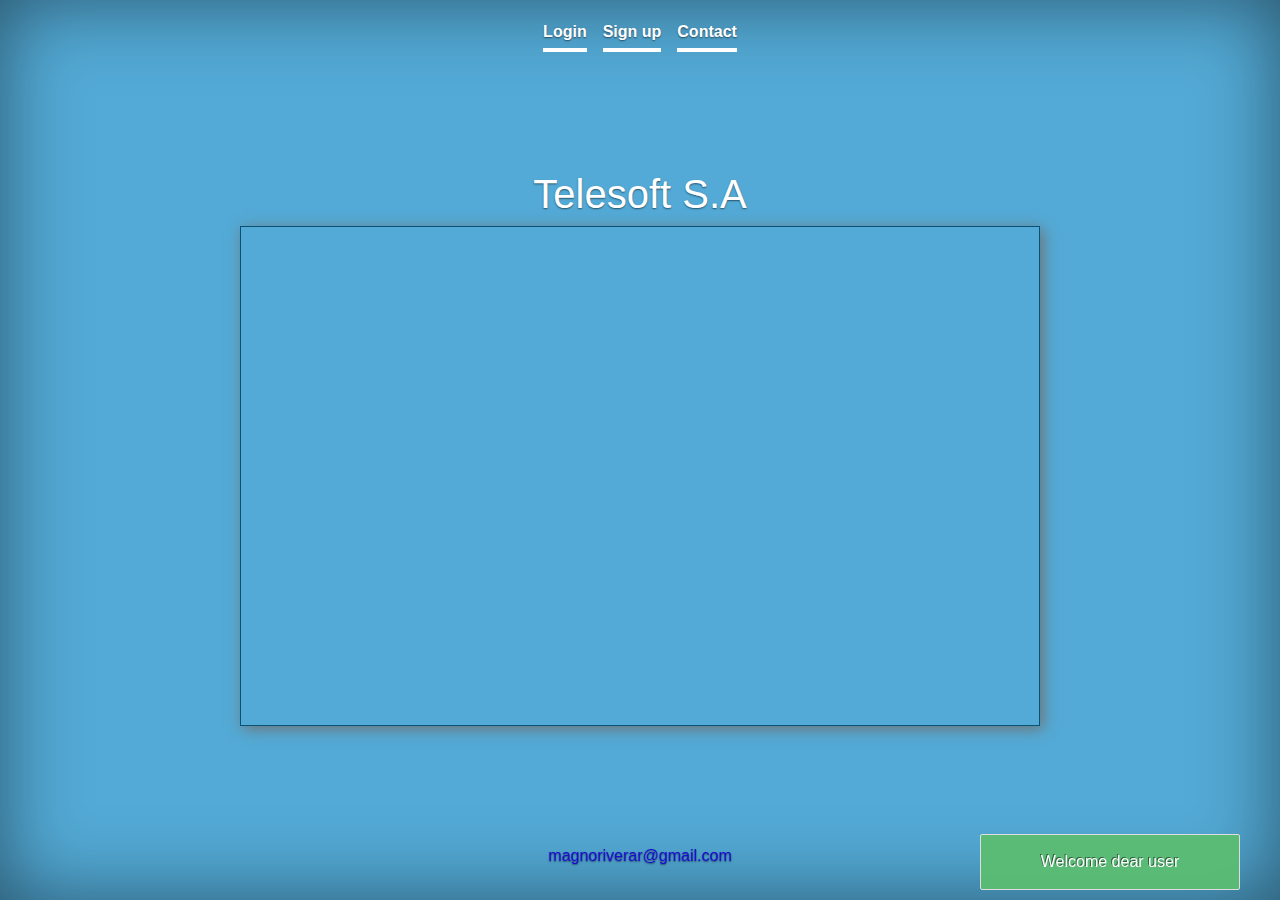
<file: index.html>
<!doctype html>
<html lang="en">
  <head>
    <meta charset="utf-8">
    <meta name="viewport" content="width=device-width, initial-scale=1, shrink-to-fit=no">
    <meta name="description" content="">
    <meta name="author" content="">
    <link rel="icon" href="img/sc-logo.png">

    <title>Index</title>

    <link rel="stylesheet" href="CSS/index.css">

  <!--Bootstrap styles-->
  <link rel="stylesheet" href="https://stackpath.bootstrapcdn.com/bootstrap/4.4.1/css/bootstrap.min.css" integrity="sha384-Vkoo8x4CGsO3+Hhxv8T/Q5PaXtkKtu6ug5TOeNV6gBiFeWPGFN9MuhOf23Q9Ifjh" crossorigin="anonymous">

<!--Jquery file-->
<script type="text/javascript" src="Js/jquery-3.4.1.min.js"></script>
<link rel="stylesheet" type="text/css" href="Js/alertifyjs/css/alertify.css">
<link rel="stylesheet" type="text/css" href="Js/alertifyjs/css/themes/default.css">

<!--Alertify script-->
<script src="Js/alertifyjs/alertify.js"></script>

<!--Jquery test-->
<script type="text/javascript">
   $(document).ready(function() {
              alertify.success("Welcome dear user")
    })

</script>

<style>
p{
  color: #1a0dcf;
  text-align:center;
}
body{
  background: #53aad6;
}
h1{
  text-align: center;
  color: #ffffff;
  text-decoration: none;
}
.banner{
  box-shadow: 3px 3px 14px 0px #6f7274;
}
</style>
  </head>

  <body>

    <header>
    <div class="cover-container d-flex h-100 p-3 mx-auto flex-column">
      <header class="masthead mb-auto">
        <div class="inner">
          <nav class="nav nav-masthead justify-content-center">
            <a class="nav-link active" href="login.php">Login</a>
            <a class="nav-link active" href="SignUp.php">Sign up</a>
            <a class="nav-link active" href="contact.html">Contact</a>
          </nav>
        </div>
      </header>


     <aside>
       <h1>Telesoft S.A</h1>
        <div  class="banner">

        </div>
     </aside>


      <footer class="mastfoot mt-auto">
       <p>magnoriverar@gmail.com</p>
      </footer>
    </div>


  
    
  </body>
</html>
</file>
<file: CSS/index.css>
a,
a:focus,
a:hover {
  color: #fff;
}



/*
 * Base structure
 */

html,
body {
  height: 100%;
  background-color: #333;
}

body {
  display: -ms-flexbox;
  display: -webkit-box;
  display: flex;
  -ms-flex-pack: center;
  -webkit-box-pack: center;
  justify-content: center;
  color: #fff;
  text-shadow: 0 .05rem .1rem rgba(0, 0, 0, .5);
  box-shadow: inset 0 0 5rem rgba(0, 0, 0, .5);
}


.nav-masthead .nav-link {
  padding: .25rem 0;
  font-weight: 700;
  color: rgba(255, 255, 255, .5);
  background-color: transparent;
  border-bottom: .25rem solid transparent;
}

.nav-masthead .nav-link:hover,
.nav-masthead .nav-link:focus {
  border-bottom-color: rgba(255, 255, 255, .25);
}

.nav-masthead .nav-link + .nav-link {
  margin-left: 1rem;
}

.nav-masthead .active {
  color: #fff;
  border-bottom-color: #fff;
}

.cover .btn-lg {
  padding: .75rem 1.25rem;
  font-weight: 700;
}

.mt-auto{
  color: #fff;
}


/*Banner styles*/
.banner{
  width: 800px;
  height: 500px;
  border: 1px solid #0a5275;
  margin: auto;
  background-size: 100% 100%;
  animation: banner 15s infinite;
  animation-direction: alternate;
  box-shadow: 3px 3px 14px 0px #6f7274;

}
h1{
  text-align: center;
  color: #ffffff;
  text-decoration: none;
}

@keyframes banner{
  0%, 30%{
    background-image: url(../img/vital.jpg);
    opacity: 1;
  }
  31%, 34%{
    opacity: 0.1;
  }
  35%, 65%{
    background-image: url(../img/computer.jfif);
    opacity: 1;
  }
  66%, 69%{
    opacity: 0.1;
  }
  70%, 100%{
    opacity: 1;
    background-image: url(../img/mac.jfif);
  }
  
}
</file>
<file: Js/alertifyjs/css/alertify.css>
/**
 * alertifyjs 1.13.1 http://alertifyjs.com
 * AlertifyJS is a javascript framework for developing pretty browser dialogs and notifications.
 * Copyright 2019 Mohammad Younes <Mohammad@alertifyjs.com> (http://alertifyjs.com) 
 * Licensed under GPL 3 <https://opensource.org/licenses/gpl-3.0>*/
.alertify .ajs-dimmer {
  position: fixed;
  z-index: 1981;
  top: 0;
  right: 0;
  bottom: 0;
  left: 0;
  padding: 0;
  margin: 0;
  background-color: #252525;
  opacity: .5;
}
.alertify .ajs-modal {
  position: fixed;
  top: 0;
  right: 0;
  left: 0;
  bottom: 0;
  padding: 0;
  overflow-y: auto;
  z-index: 1981;
}
.alertify .ajs-dialog {
  position: relative;
  margin: 5% auto;
  min-height: 110px;
  max-width: 500px;
  padding: 24px 24px 0 24px;
  outline: 0;
  background-color: #fff;
}
.alertify .ajs-dialog.ajs-capture:before {
  content: '';
  position: absolute;
  top: 0;
  right: 0;
  bottom: 0;
  left: 0;
  display: block;
  z-index: 1;
}
.alertify .ajs-reset {
  position: absolute !important;
  display: inline !important;
  width: 0 !important;
  height: 0 !important;
  opacity: 0 !important;
}
.alertify .ajs-commands {
  position: absolute;
  right: 4px;
  margin: -14px 24px 0 0;
  z-index: 2;
}
.alertify .ajs-commands button {
  display: none;
  width: 10px;
  height: 10px;
  margin-left: 10px;
  padding: 10px;
  border: 0;
  background-color: transparent;
  background-repeat: no-repeat;
  background-position: center;
  cursor: pointer;
}
.alertify .ajs-commands button.ajs-close {
  background-image: url([data-uri]);
}
.alertify .ajs-commands button.ajs-maximize {
  background-image: url([data-uri]);
}
.alertify .ajs-header {
  margin: -24px;
  margin-bottom: 0;
  padding: 16px 24px;
  background-color: #fff;
}
.alertify .ajs-body {
  min-height: 56px;
}
.alertify .ajs-body .ajs-content {
  padding: 16px 24px 16px 16px;
}
.alertify .ajs-footer {
  padding: 4px;
  margin-left: -24px;
  margin-right: -24px;
  min-height: 43px;
  background-color: #fff;
}
.alertify .ajs-footer .ajs-buttons.ajs-primary {
  text-align: right;
}
.alertify .ajs-footer .ajs-buttons.ajs-primary .ajs-button {
  margin: 4px;
}
.alertify .ajs-footer .ajs-buttons.ajs-auxiliary {
  float: left;
  clear: none;
  text-align: left;
}
.alertify .ajs-footer .ajs-buttons.ajs-auxiliary .ajs-button {
  margin: 4px;
}
.alertify .ajs-footer .ajs-buttons .ajs-button {
  min-width: 88px;
  min-height: 35px;
}
.alertify .ajs-handle {
  position: absolute;
  display: none;
  width: 10px;
  height: 10px;
  right: 0;
  bottom: 0;
  z-index: 1;
  background-image: url([data-uri]);
  -webkit-transform: scaleX(1) /*rtl:scaleX(-1)*/;
          transform: scaleX(1) /*rtl:scaleX(-1)*/;
  cursor: se-resize;
}
.alertify.ajs-no-overflow .ajs-body .ajs-content {
  overflow: hidden !important;
}
.alertify.ajs-no-padding.ajs-maximized .ajs-body .ajs-content {
  left: 0;
  right: 0;
  padding: 0;
}
.alertify.ajs-no-padding:not(.ajs-maximized) .ajs-body {
  margin-left: -24px;
  margin-right: -24px;
}
.alertify.ajs-no-padding:not(.ajs-maximized) .ajs-body .ajs-content {
  padding: 0;
}
.alertify.ajs-no-padding.ajs-resizable .ajs-body .ajs-content {
  left: 0;
  right: 0;
}
.alertify.ajs-maximizable .ajs-commands button.ajs-maximize,
.alertify.ajs-maximizable .ajs-commands button.ajs-restore {
  display: inline-block;
}
.alertify.ajs-closable .ajs-commands button.ajs-close {
  display: inline-block;
}
.alertify.ajs-maximized .ajs-dialog {
  width: 100% !important;
  height: 100% !important;
  max-width: none !important;
  margin: 0 auto !important;
  top: 0 !important;
  left: 0 !important;
}
.alertify.ajs-maximized.ajs-modeless .ajs-modal {
  position: fixed !important;
  min-height: 100% !important;
  max-height: none !important;
  margin: 0 !important;
}
.alertify.ajs-maximized .ajs-commands button.ajs-maximize {
  background-image: url([data-uri]);
}
.alertify.ajs-resizable .ajs-dialog,
.alertify.ajs-maximized .ajs-dialog {
  padding: 0;
}
.alertify.ajs-resizable .ajs-commands,
.alertify.ajs-maximized .ajs-commands {
  margin: 14px 24px 0 0;
}
.alertify.ajs-resizable .ajs-header,
.alertify.ajs-maximized .ajs-header {
  position: absolute;
  top: 0;
  left: 0;
  right: 0;
  margin: 0;
  padding: 16px 24px;
}
.alertify.ajs-resizable .ajs-body,
.alertify.ajs-maximized .ajs-body {
  min-height: 224px;
  display: inline-block;
}
.alertify.ajs-resizable .ajs-body .ajs-content,
.alertify.ajs-maximized .ajs-body .ajs-content {
  position: absolute;
  top: 50px;
  right: 24px;
  bottom: 50px;
  left: 24px;
  overflow: auto;
}
.alertify.ajs-resizable .ajs-footer,
.alertify.ajs-maximized .ajs-footer {
  position: absolute;
  left: 0;
  right: 0;
  bottom: 0;
  margin: 0;
}
.alertify.ajs-resizable:not(.ajs-maximized) .ajs-dialog {
  min-width: 548px;
}
.alertify.ajs-resizable:not(.ajs-maximized) .ajs-handle {
  display: block;
}
.alertify.ajs-movable:not(.ajs-maximized) .ajs-header {
  cursor: move;
}
.alertify.ajs-modeless .ajs-dimmer,
.alertify.ajs-modeless .ajs-reset {
  display: none;
}
.alertify.ajs-modeless .ajs-modal {
  overflow: visible;
  max-width: none;
  max-height: 0;
}
.alertify.ajs-modeless.ajs-pinnable .ajs-commands button.ajs-pin {
  display: inline-block;
  background-image: url([data-uri]);
}
.alertify.ajs-modeless.ajs-unpinned .ajs-modal {
  position: absolute;
}
.alertify.ajs-modeless.ajs-unpinned .ajs-commands button.ajs-pin {
  background-image: url([data-uri]);
}
.alertify.ajs-modeless:not(.ajs-unpinned) .ajs-body {
  max-height: 500px;
  overflow: auto;
}
.alertify.ajs-basic .ajs-header {
  opacity: 0;
}
.alertify.ajs-basic .ajs-footer {
  visibility: hidden;
}
.alertify.ajs-frameless .ajs-header {
  position: absolute;
  top: 0;
  left: 0;
  right: 0;
  min-height: 60px;
  margin: 0;
  padding: 0;
  opacity: 0;
  z-index: 1;
}
.alertify.ajs-frameless .ajs-footer {
  display: none;
}
.alertify.ajs-frameless .ajs-body .ajs-content {
  position: absolute;
  top: 0;
  right: 0;
  bottom: 0;
  left: 0;
}
.alertify.ajs-frameless:not(.ajs-resizable) .ajs-dialog {
  padding-top: 0;
}
.alertify.ajs-frameless:not(.ajs-resizable) .ajs-dialog .ajs-commands {
  margin-top: 0;
}
.ajs-no-overflow {
  overflow: hidden !important;
  outline: none;
}
.ajs-no-overflow.ajs-fixed {
  position: fixed;
  top: 0;
  right: 0;
  bottom: 0;
  left: 0;
  overflow-y: scroll!important;
}
.ajs-no-selection,
.ajs-no-selection * {
  -webkit-user-select: none;
     -moz-user-select: none;
      -ms-user-select: none;
          user-select: none;
}
@media screen and (max-width: 568px) {
  .alertify .ajs-dialog {
    min-width: 150px;
  }
  .alertify:not(.ajs-maximized) .ajs-modal {
    padding: 0 5%;
  }
  .alertify:not(.ajs-maximized).ajs-resizable .ajs-dialog {
    min-width: initial;
    min-width: auto /*IE fallback*/;
  }
}
@-moz-document url-prefix() {
  .alertify button:focus {
    outline: 1px dotted #3593D2;
  }
}
.alertify .ajs-dimmer,
.alertify .ajs-modal {
  -webkit-transform: translate3d(0, 0, 0);
          transform: translate3d(0, 0, 0);
  -webkit-transition-property: opacity, visibility;
  transition-property: opacity, visibility;
  -webkit-transition-timing-function: linear;
          transition-timing-function: linear;
  -webkit-transition-duration: 250ms;
          transition-duration: 250ms;
}
.alertify.ajs-hidden .ajs-dimmer,
.alertify.ajs-hidden .ajs-modal {
  visibility: hidden;
  opacity: 0;
}
.alertify.ajs-in:not(.ajs-hidden) .ajs-dialog {
  -webkit-animation-duration: 500ms;
          animation-duration: 500ms;
}
.alertify.ajs-out.ajs-hidden .ajs-dialog {
  -webkit-animation-duration: 250ms;
          animation-duration: 250ms;
}
.alertify .ajs-dialog.ajs-shake {
  -webkit-animation-name: ajs-shake;
          animation-name: ajs-shake;
  -webkit-animation-duration: .1s;
          animation-duration: .1s;
  -webkit-animation-fill-mode: both;
          animation-fill-mode: both;
}
@-webkit-keyframes ajs-shake {
  0%,
  100% {
    -webkit-transform: translate3d(0, 0, 0);
            transform: translate3d(0, 0, 0);
  }
  10%,
  30%,
  50%,
  70%,
  90% {
    -webkit-transform: translate3d(-10px, 0, 0);
            transform: translate3d(-10px, 0, 0);
  }
  20%,
  40%,
  60%,
  80% {
    -webkit-transform: translate3d(10px, 0, 0);
            transform: translate3d(10px, 0, 0);
  }
}
@keyframes ajs-shake {
  0%,
  100% {
    -webkit-transform: translate3d(0, 0, 0);
            transform: translate3d(0, 0, 0);
  }
  10%,
  30%,
  50%,
  70%,
  90% {
    -webkit-transform: translate3d(-10px, 0, 0);
            transform: translate3d(-10px, 0, 0);
  }
  20%,
  40%,
  60%,
  80% {
    -webkit-transform: translate3d(10px, 0, 0);
            transform: translate3d(10px, 0, 0);
  }
}
.alertify.ajs-slide.ajs-in:not(.ajs-hidden) .ajs-dialog {
  -webkit-animation-name: ajs-slideIn;
          animation-name: ajs-slideIn;
  -webkit-animation-timing-function: cubic-bezier(0.175, 0.885, 0.32, 1.275);
          animation-timing-function: cubic-bezier(0.175, 0.885, 0.32, 1.275);
}
.alertify.ajs-slide.ajs-out.ajs-hidden .ajs-dialog {
  -webkit-animation-name: ajs-slideOut;
          animation-name: ajs-slideOut;
  -webkit-animation-timing-function: cubic-bezier(0.6, -0.28, 0.735, 0.045);
          animation-timing-function: cubic-bezier(0.6, -0.28, 0.735, 0.045);
}
.alertify.ajs-zoom.ajs-in:not(.ajs-hidden) .ajs-dialog {
  -webkit-animation-name: ajs-zoomIn;
          animation-name: ajs-zoomIn;
}
.alertify.ajs-zoom.ajs-out.ajs-hidden .ajs-dialog {
  -webkit-animation-name: ajs-zoomOut;
          animation-name: ajs-zoomOut;
}
.alertify.ajs-fade.ajs-in:not(.ajs-hidden) .ajs-dialog {
  -webkit-animation-name: ajs-fadeIn;
          animation-name: ajs-fadeIn;
}
.alertify.ajs-fade.ajs-out.ajs-hidden .ajs-dialog {
  -webkit-animation-name: ajs-fadeOut;
          animation-name: ajs-fadeOut;
}
.alertify.ajs-pulse.ajs-in:not(.ajs-hidden) .ajs-dialog {
  -webkit-animation-name: ajs-pulseIn;
          animation-name: ajs-pulseIn;
}
.alertify.ajs-pulse.ajs-out.ajs-hidden .ajs-dialog {
  -webkit-animation-name: ajs-pulseOut;
          animation-name: ajs-pulseOut;
}
.alertify.ajs-flipx.ajs-in:not(.ajs-hidden) .ajs-dialog {
  -webkit-animation-name: ajs-flipInX;
          animation-name: ajs-flipInX;
}
.alertify.ajs-flipx.ajs-out.ajs-hidden .ajs-dialog {
  -webkit-animation-name: ajs-flipOutX;
          animation-name: ajs-flipOutX;
}
.alertify.ajs-flipy.ajs-in:not(.ajs-hidden) .ajs-dialog {
  -webkit-animation-name: ajs-flipInY;
          animation-name: ajs-flipInY;
}
.alertify.ajs-flipy.ajs-out.ajs-hidden .ajs-dialog {
  -webkit-animation-name: ajs-flipOutY;
          animation-name: ajs-flipOutY;
}
@-webkit-keyframes ajs-pulseIn {
  0%,
  20%,
  40%,
  60%,
  80%,
  100% {
    -webkit-transition-timing-function: cubic-bezier(0.215, 0.61, 0.355, 1);
            transition-timing-function: cubic-bezier(0.215, 0.61, 0.355, 1);
  }
  0% {
    opacity: 0;
    -webkit-transform: scale3d(0.3, 0.3, 0.3);
            transform: scale3d(0.3, 0.3, 0.3);
  }
  20% {
    -webkit-transform: scale3d(1.1, 1.1, 1.1);
            transform: scale3d(1.1, 1.1, 1.1);
  }
  40% {
    -webkit-transform: scale3d(0.9, 0.9, 0.9);
            transform: scale3d(0.9, 0.9, 0.9);
  }
  60% {
    opacity: 1;
    -webkit-transform: scale3d(1.03, 1.03, 1.03);
            transform: scale3d(1.03, 1.03, 1.03);
  }
  80% {
    -webkit-transform: scale3d(0.97, 0.97, 0.97);
            transform: scale3d(0.97, 0.97, 0.97);
  }
  100% {
    opacity: 1;
    -webkit-transform: scale3d(1, 1, 1);
            transform: scale3d(1, 1, 1);
  }
}
@keyframes ajs-pulseIn {
  0%,
  20%,
  40%,
  60%,
  80%,
  100% {
    -webkit-transition-timing-function: cubic-bezier(0.215, 0.61, 0.355, 1);
            transition-timing-function: cubic-bezier(0.215, 0.61, 0.355, 1);
  }
  0% {
    opacity: 0;
    -webkit-transform: scale3d(0.3, 0.3, 0.3);
            transform: scale3d(0.3, 0.3, 0.3);
  }
  20% {
    -webkit-transform: scale3d(1.1, 1.1, 1.1);
            transform: scale3d(1.1, 1.1, 1.1);
  }
  40% {
    -webkit-transform: scale3d(0.9, 0.9, 0.9);
            transform: scale3d(0.9, 0.9, 0.9);
  }
  60% {
    opacity: 1;
    -webkit-transform: scale3d(1.03, 1.03, 1.03);
            transform: scale3d(1.03, 1.03, 1.03);
  }
  80% {
    -webkit-transform: scale3d(0.97, 0.97, 0.97);
            transform: scale3d(0.97, 0.97, 0.97);
  }
  100% {
    opacity: 1;
    -webkit-transform: scale3d(1, 1, 1);
            transform: scale3d(1, 1, 1);
  }
}
@-webkit-keyframes ajs-pulseOut {
  20% {
    -webkit-transform: scale3d(0.9, 0.9, 0.9);
            transform: scale3d(0.9, 0.9, 0.9);
  }
  50%,
  55% {
    opacity: 1;
    -webkit-transform: scale3d(1.1, 1.1, 1.1);
            transform: scale3d(1.1, 1.1, 1.1);
  }
  100% {
    opacity: 0;
    -webkit-transform: scale3d(0.3, 0.3, 0.3);
            transform: scale3d(0.3, 0.3, 0.3);
  }
}
@keyframes ajs-pulseOut {
  20% {
    -webkit-transform: scale3d(0.9, 0.9, 0.9);
            transform: scale3d(0.9, 0.9, 0.9);
  }
  50%,
  55% {
    opacity: 1;
    -webkit-transform: scale3d(1.1, 1.1, 1.1);
            transform: scale3d(1.1, 1.1, 1.1);
  }
  100% {
    opacity: 0;
    -webkit-transform: scale3d(0.3, 0.3, 0.3);
            transform: scale3d(0.3, 0.3, 0.3);
  }
}
@-webkit-keyframes ajs-zoomIn {
  0% {
    opacity: 0;
    -webkit-transform: scale3d(0.25, 0.25, 0.25);
            transform: scale3d(0.25, 0.25, 0.25);
  }
  100% {
    opacity: 1;
    -webkit-transform: scale3d(1, 1, 1);
            transform: scale3d(1, 1, 1);
  }
}
@keyframes ajs-zoomIn {
  0% {
    opacity: 0;
    -webkit-transform: scale3d(0.25, 0.25, 0.25);
            transform: scale3d(0.25, 0.25, 0.25);
  }
  100% {
    opacity: 1;
    -webkit-transform: scale3d(1, 1, 1);
            transform: scale3d(1, 1, 1);
  }
}
@-webkit-keyframes ajs-zoomOut {
  0% {
    opacity: 1;
    -webkit-transform: scale3d(1, 1, 1);
            transform: scale3d(1, 1, 1);
  }
  100% {
    opacity: 0;
    -webkit-transform: scale3d(0.25, 0.25, 0.25);
            transform: scale3d(0.25, 0.25, 0.25);
  }
}
@keyframes ajs-zoomOut {
  0% {
    opacity: 1;
    -webkit-transform: scale3d(1, 1, 1);
            transform: scale3d(1, 1, 1);
  }
  100% {
    opacity: 0;
    -webkit-transform: scale3d(0.25, 0.25, 0.25);
            transform: scale3d(0.25, 0.25, 0.25);
  }
}
@-webkit-keyframes ajs-fadeIn {
  0% {
    opacity: 0;
  }
  100% {
    opacity: 1;
  }
}
@keyframes ajs-fadeIn {
  0% {
    opacity: 0;
  }
  100% {
    opacity: 1;
  }
}
@-webkit-keyframes ajs-fadeOut {
  0% {
    opacity: 1;
  }
  100% {
    opacity: 0;
  }
}
@keyframes ajs-fadeOut {
  0% {
    opacity: 1;
  }
  100% {
    opacity: 0;
  }
}
@-webkit-keyframes ajs-flipInX {
  0% {
    -webkit-transform: perspective(400px) rotate3d(1, 0, 0, 90deg);
            transform: perspective(400px) rotate3d(1, 0, 0, 90deg);
    -webkit-transition-timing-function: ease-in;
            transition-timing-function: ease-in;
    opacity: 0;
  }
  40% {
    -webkit-transform: perspective(400px) rotate3d(1, 0, 0, -20deg);
            transform: perspective(400px) rotate3d(1, 0, 0, -20deg);
    -webkit-transition-timing-function: ease-in;
            transition-timing-function: ease-in;
  }
  60% {
    -webkit-transform: perspective(400px) rotate3d(1, 0, 0, 10deg);
            transform: perspective(400px) rotate3d(1, 0, 0, 10deg);
    opacity: 1;
  }
  80% {
    -webkit-transform: perspective(400px) rotate3d(1, 0, 0, -5deg);
            transform: perspective(400px) rotate3d(1, 0, 0, -5deg);
  }
  100% {
    -webkit-transform: perspective(400px);
            transform: perspective(400px);
  }
}
@keyframes ajs-flipInX {
  0% {
    -webkit-transform: perspective(400px) rotate3d(1, 0, 0, 90deg);
            transform: perspective(400px) rotate3d(1, 0, 0, 90deg);
    -webkit-transition-timing-function: ease-in;
            transition-timing-function: ease-in;
    opacity: 0;
  }
  40% {
    -webkit-transform: perspective(400px) rotate3d(1, 0, 0, -20deg);
            transform: perspective(400px) rotate3d(1, 0, 0, -20deg);
    -webkit-transition-timing-function: ease-in;
            transition-timing-function: ease-in;
  }
  60% {
    -webkit-transform: perspective(400px) rotate3d(1, 0, 0, 10deg);
            transform: perspective(400px) rotate3d(1, 0, 0, 10deg);
    opacity: 1;
  }
  80% {
    -webkit-transform: perspective(400px) rotate3d(1, 0, 0, -5deg);
            transform: perspective(400px) rotate3d(1, 0, 0, -5deg);
  }
  100% {
    -webkit-transform: perspective(400px);
            transform: perspective(400px);
  }
}
@-webkit-keyframes ajs-flipOutX {
  0% {
    -webkit-transform: perspective(400px);
            transform: perspective(400px);
  }
  30% {
    -webkit-transform: perspective(400px) rotate3d(1, 0, 0, -20deg);
            transform: perspective(400px) rotate3d(1, 0, 0, -20deg);
    opacity: 1;
  }
  100% {
    -webkit-transform: perspective(400px) rotate3d(1, 0, 0, 90deg);
            transform: perspective(400px) rotate3d(1, 0, 0, 90deg);
    opacity: 0;
  }
}
@keyframes ajs-flipOutX {
  0% {
    -webkit-transform: perspective(400px);
            transform: perspective(400px);
  }
  30% {
    -webkit-transform: perspective(400px) rotate3d(1, 0, 0, -20deg);
            transform: perspective(400px) rotate3d(1, 0, 0, -20deg);
    opacity: 1;
  }
  100% {
    -webkit-transform: perspective(400px) rotate3d(1, 0, 0, 90deg);
            transform: perspective(400px) rotate3d(1, 0, 0, 90deg);
    opacity: 0;
  }
}
@-webkit-keyframes ajs-flipInY {
  0% {
    -webkit-transform: perspective(400px) rotate3d(0, 1, 0, 90deg);
            transform: perspective(400px) rotate3d(0, 1, 0, 90deg);
    -webkit-transition-timing-function: ease-in;
            transition-timing-function: ease-in;
    opacity: 0;
  }
  40% {
    -webkit-transform: perspective(400px) rotate3d(0, 1, 0, -20deg);
            transform: perspective(400px) rotate3d(0, 1, 0, -20deg);
    -webkit-transition-timing-function: ease-in;
            transition-timing-function: ease-in;
  }
  60% {
    -webkit-transform: perspective(400px) rotate3d(0, 1, 0, 10deg);
            transform: perspective(400px) rotate3d(0, 1, 0, 10deg);
    opacity: 1;
  }
  80% {
    -webkit-transform: perspective(400px) rotate3d(0, 1, 0, -5deg);
            transform: perspective(400px) rotate3d(0, 1, 0, -5deg);
  }
  100% {
    -webkit-transform: perspective(400px);
            transform: perspective(400px);
  }
}
@keyframes ajs-flipInY {
  0% {
    -webkit-transform: perspective(400px) rotate3d(0, 1, 0, 90deg);
            transform: perspective(400px) rotate3d(0, 1, 0, 90deg);
    -webkit-transition-timing-function: ease-in;
            transition-timing-function: ease-in;
    opacity: 0;
  }
  40% {
    -webkit-transform: perspective(400px) rotate3d(0, 1, 0, -20deg);
            transform: perspective(400px) rotate3d(0, 1, 0, -20deg);
    -webkit-transition-timing-function: ease-in;
            transition-timing-function: ease-in;
  }
  60% {
    -webkit-transform: perspective(400px) rotate3d(0, 1, 0, 10deg);
            transform: perspective(400px) rotate3d(0, 1, 0, 10deg);
    opacity: 1;
  }
  80% {
    -webkit-transform: perspective(400px) rotate3d(0, 1, 0, -5deg);
            transform: perspective(400px) rotate3d(0, 1, 0, -5deg);
  }
  100% {
    -webkit-transform: perspective(400px);
            transform: perspective(400px);
  }
}
@-webkit-keyframes ajs-flipOutY {
  0% {
    -webkit-transform: perspective(400px);
            transform: perspective(400px);
  }
  30% {
    -webkit-transform: perspective(400px) rotate3d(0, 1, 0, -15deg);
            transform: perspective(400px) rotate3d(0, 1, 0, -15deg);
    opacity: 1;
  }
  100% {
    -webkit-transform: perspective(400px) rotate3d(0, 1, 0, 90deg);
            transform: perspective(400px) rotate3d(0, 1, 0, 90deg);
    opacity: 0;
  }
}
@keyframes ajs-flipOutY {
  0% {
    -webkit-transform: perspective(400px);
            transform: perspective(400px);
  }
  30% {
    -webkit-transform: perspective(400px) rotate3d(0, 1, 0, -15deg);
            transform: perspective(400px) rotate3d(0, 1, 0, -15deg);
    opacity: 1;
  }
  100% {
    -webkit-transform: perspective(400px) rotate3d(0, 1, 0, 90deg);
            transform: perspective(400px) rotate3d(0, 1, 0, 90deg);
    opacity: 0;
  }
}
@-webkit-keyframes ajs-slideIn {
  0% {
    margin-top: -100%;
  }
  100% {
    margin-top: 5%;
  }
}
@keyframes ajs-slideIn {
  0% {
    margin-top: -100%;
  }
  100% {
    margin-top: 5%;
  }
}
@-webkit-keyframes ajs-slideOut {
  0% {
    margin-top: 5%;
  }
  100% {
    margin-top: -100%;
  }
}
@keyframes ajs-slideOut {
  0% {
    margin-top: 5%;
  }
  100% {
    margin-top: -100%;
  }
}
.alertify-notifier {
  position: fixed;
  width: 0;
  overflow: visible;
  z-index: 1982;
  -webkit-transform: translate3d(0, 0, 0);
          transform: translate3d(0, 0, 0);
}
.alertify-notifier .ajs-message {
  position: relative;
  width: 260px;
  max-height: 0;
  padding: 0;
  opacity: 0;
  margin: 0;
  -webkit-transform: translate3d(0, 0, 0);
          transform: translate3d(0, 0, 0);
  -webkit-transition-duration: 250ms;
          transition-duration: 250ms;
  -webkit-transition-timing-function: linear;
          transition-timing-function: linear;
}
.alertify-notifier .ajs-message.ajs-visible {
  -webkit-transition-duration: 500ms;
          transition-duration: 500ms;
  -webkit-transition-timing-function: cubic-bezier(0.175, 0.885, 0.32, 1.275);
          transition-timing-function: cubic-bezier(0.175, 0.885, 0.32, 1.275);
  opacity: 1;
  max-height: 100%;
  padding: 15px;
  margin-top: 10px;
}
.alertify-notifier .ajs-message.ajs-success {
  background: rgba(91, 189, 114, 0.95);
}
.alertify-notifier .ajs-message.ajs-error {
  background: rgba(217, 92, 92, 0.95);
}
.alertify-notifier .ajs-message.ajs-warning {
  background: rgba(252, 248, 215, 0.95);
}
.alertify-notifier .ajs-message .ajs-close {
  position: absolute;
  top: 0;
  right: 0;
  width: 16px;
  height: 16px;
  cursor: pointer;
  background-image: url([data-uri]);
  background-repeat: no-repeat;
  background-position: center center;
  background-color: rgba(0, 0, 0, 0.5);
  border-top-right-radius: 2px;
}
.alertify-notifier.ajs-top {
  top: 10px;
}
.alertify-notifier.ajs-bottom {
  bottom: 10px;
}
.alertify-notifier.ajs-right {
  right: 10px;
}
.alertify-notifier.ajs-right .ajs-message {
  right: -320px;
}
.alertify-notifier.ajs-right .ajs-message.ajs-visible {
  right: 290px;
}
.alertify-notifier.ajs-left {
  left: 10px;
}
.alertify-notifier.ajs-left .ajs-message {
  left: -300px;
}
.alertify-notifier.ajs-left .ajs-message.ajs-visible {
  left: 0;
}
.alertify-notifier.ajs-center {
  left: 50%;
}
.alertify-notifier.ajs-center .ajs-message {
  -webkit-transform: translateX(-50%);
          transform: translateX(-50%);
}
.alertify-notifier.ajs-center .ajs-message.ajs-visible {
  left: 50%;
  -webkit-transition-timing-function: cubic-bezier(0.57, 0.43, 0.1, 0.65);
          transition-timing-function: cubic-bezier(0.57, 0.43, 0.1, 0.65);
}
.alertify-notifier.ajs-center.ajs-top .ajs-message {
  top: -300px;
}
.alertify-notifier.ajs-center.ajs-top .ajs-message.ajs-visible {
  top: 0;
}
.alertify-notifier.ajs-center.ajs-bottom .ajs-message {
  bottom: -300px;
}
.alertify-notifier.ajs-center.ajs-bottom .ajs-message.ajs-visible {
  bottom: 0;
}
.ajs-no-transition.alertify .ajs-dimmer,
.ajs-no-transition.alertify .ajs-modal,
.ajs-no-transition.alertify .ajs-dialog {
  -webkit-transition: none!important;
  transition: none!important;
  -webkit-animation: none!important;
          animation: none!important;
}
.ajs-no-transition.alertify-notifier .ajs-message {
  -webkit-transition: none!important;
  transition: none!important;
  -webkit-animation: none!important;
          animation: none!important;
}
@media (prefers-reduced-motion: reduce) {
  .alertify .ajs-dimmer,
  .alertify .ajs-modal,
  .alertify .ajs-dialog {
    -webkit-transition: none!important;
    transition: none!important;
    -webkit-animation: none!important;
            animation: none!important;
  }
  .alertify-notifier .ajs-message {
    -webkit-transition: none!important;
    transition: none!important;
    -webkit-animation: none!important;
            animation: none!important;
  }
}
</file>
<file: Js/alertifyjs/css/themes/default.css>
/**
 * alertifyjs 1.13.1 http://alertifyjs.com
 * AlertifyJS is a javascript framework for developing pretty browser dialogs and notifications.
 * Copyright 2019 Mohammad Younes <Mohammad@alertifyjs.com> (http://alertifyjs.com) 
 * Licensed under GPL 3 <https://opensource.org/licenses/gpl-3.0>*/
.alertify .ajs-dialog {
  background-color: white;
  -webkit-box-shadow: 0px 15px 20px 0px rgba(0, 0, 0, 0.25);
          box-shadow: 0px 15px 20px 0px rgba(0, 0, 0, 0.25);
  border-radius: 2px;
}
.alertify .ajs-header {
  color: black;
  font-weight: bold;
  background: #fafafa;
  border-bottom: #eee 1px solid;
  border-radius: 2px 2px 0 0;
}
.alertify .ajs-body {
  color: black;
}
.alertify .ajs-body .ajs-content .ajs-input {
  display: block;
  width: 100%;
  padding: 8px;
  margin: 4px;
  border-radius: 2px;
  border: 1px solid #CCC;
}
.alertify .ajs-body .ajs-content p {
  margin: 0;
}
.alertify .ajs-footer {
  background: #fbfbfb;
  border-top: #eee 1px solid;
  border-radius: 0 0 2px 2px;
}
.alertify .ajs-footer .ajs-buttons .ajs-button {
  background-color: transparent;
  color: #000;
  border: 0;
  font-size: 14px;
  font-weight: bold;
  text-transform: uppercase;
}
.alertify .ajs-footer .ajs-buttons .ajs-button.ajs-ok {
  color: #3593D2;
}
.alertify-notifier .ajs-message {
  background: rgba(255, 255, 255, 0.95);
  color: #000;
  text-align: center;
  border: solid 1px #ddd;
  border-radius: 2px;
}
.alertify-notifier .ajs-message.ajs-success {
  color: #fff;
  background: rgba(91, 189, 114, 0.95);
  text-shadow: -1px -1px 0 rgba(0, 0, 0, 0.5);
}
.alertify-notifier .ajs-message.ajs-error {
  color: #fff;
  background: rgba(217, 92, 92, 0.95);
  text-shadow: -1px -1px 0 rgba(0, 0, 0, 0.5);
}
.alertify-notifier .ajs-message.ajs-warning {
  background: rgba(252, 248, 215, 0.95);
  border-color: #999;
}
</file>
